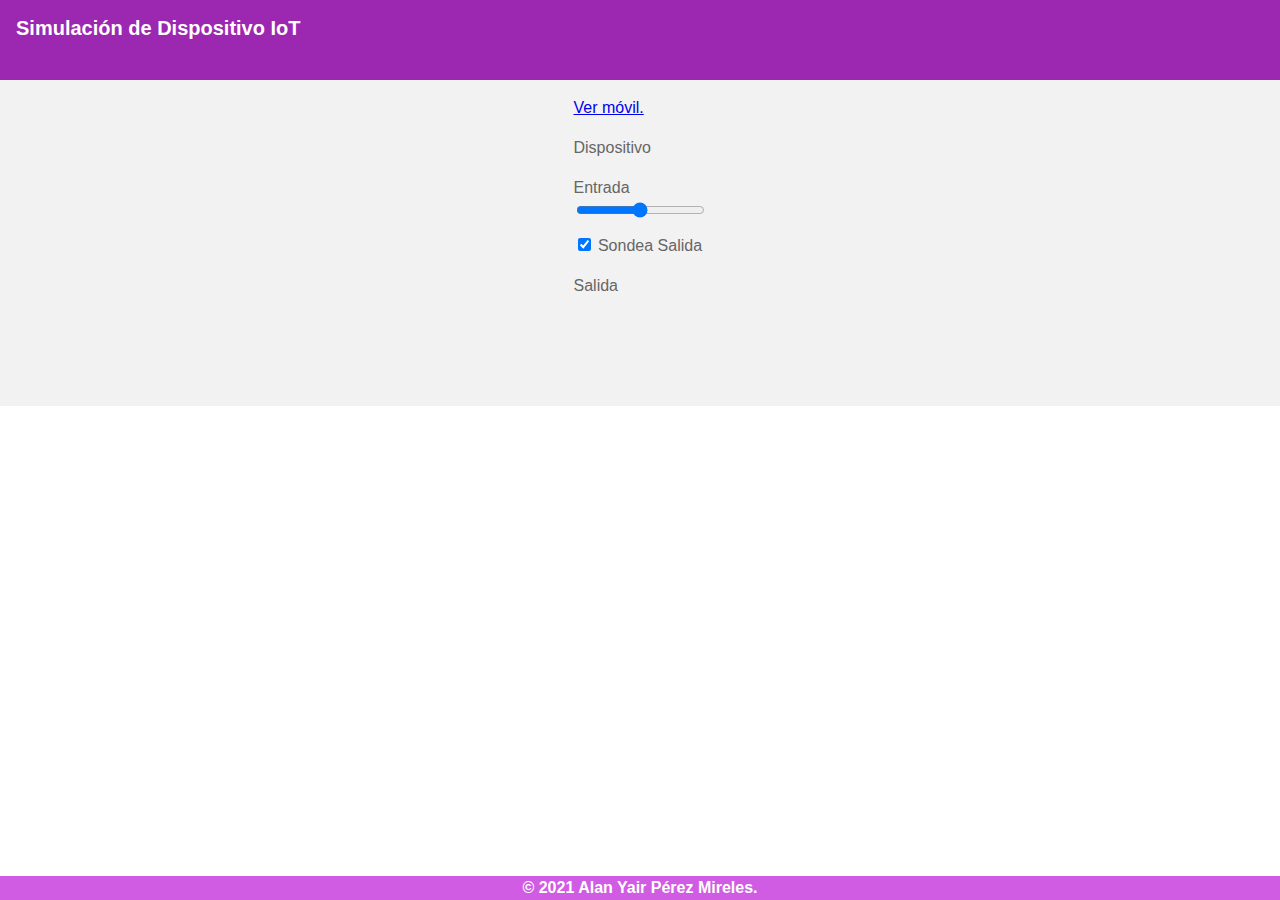
<file: dispositivo.html>
<!DOCTYPE html>
<html lang="es">

<head>
  <meta charset="UTF-8">
  <meta name="viewport" content="width=device-width, initial-scale=1.0">
  <meta http-equiv="X-UA-Compatible" content="ie=edge">
  <title>PWA IoT</title>
 
  <meta name="theme-color" content="#9c27b0">
  <link rel="icon" sizes="32x32" href="favicon.ico">

  <link rel="manifest" href="./manifest.json">

  <link rel="stylesheet" href="css/style.css">
</head>

<body>

  <header>
    <div class="herramientas">
      <h1>Simulación de Dispositivo IoT</h1>
    </div>
  </header>
  <div class="contenido">
    <p>
      <a href="index.html"
        target="_blank">
        Ver móvil.</a>
    </p>
    <p>
      <label>
        Dispositivo
        <output
          id="ctDispositivo">
        </output>
      </label>
    </p>
    <p>
      <label>
        Entrada
        <input id="ctEntrada"
          type="range"
          min="0" max="10">
      </label>
    </p>
    <p>
      <label>
        <input id="ctSondea"
          type="checkbox"
          checked>
        Sondea Salida
      </label>
    </p>
    <p>
      <label>
        Salida
        <output id="ctSalida">
        </output>
      </label>
    </p>
    <p>
      <output id="iotError">
      </output>
    </p>
  </div>
<footer>
  <div>
    <strong>&copy; 2021
      Alan Yair Pérez Mireles.</strong>
  </div>
</footer>
<script src="js/script.js"></script>
<script type="module"
src="disp/CtrlDispositivo.js">
</script>
</body>

</html>
</file>
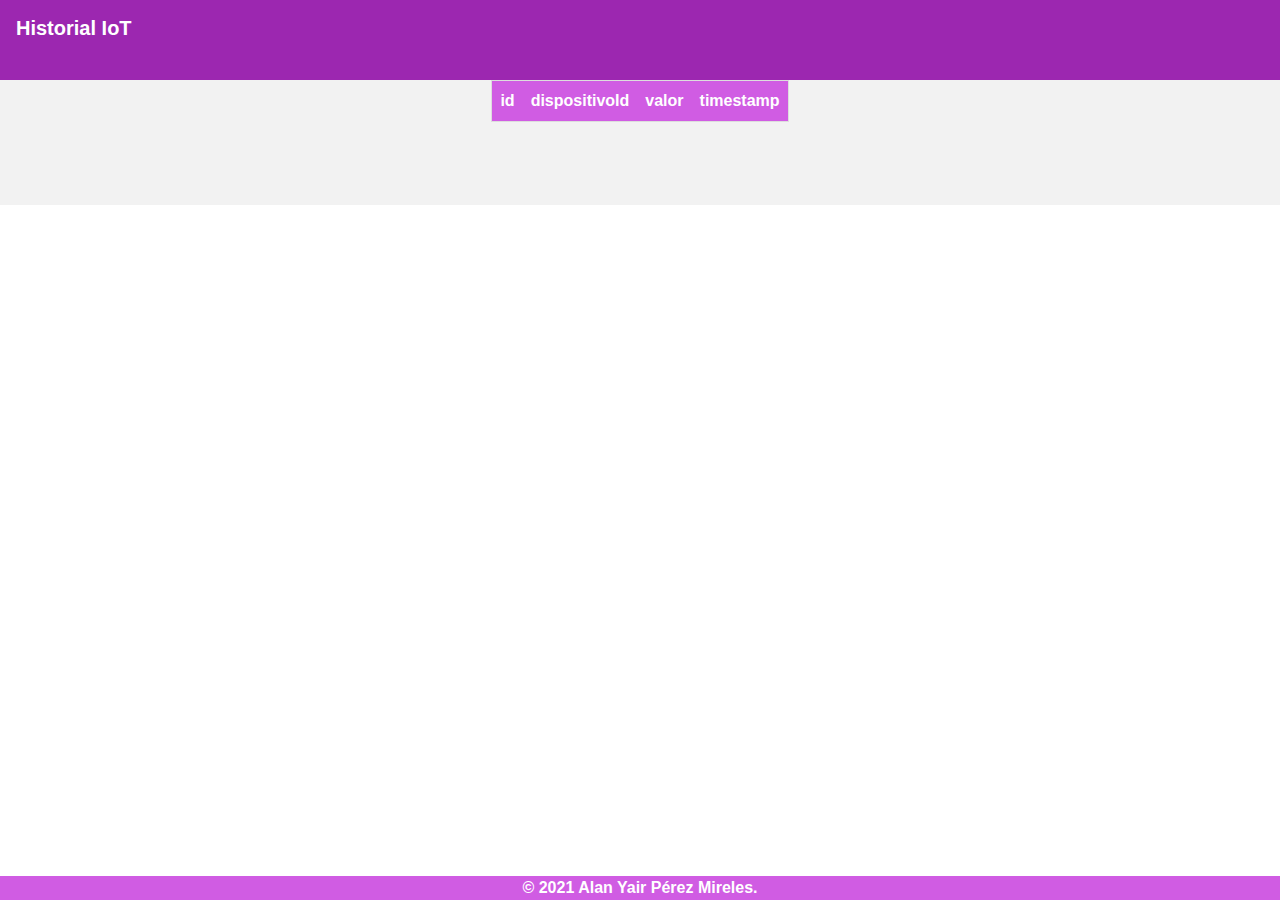
<file: historial.html>
<!DOCTYPE html>
<html lang="es">

<head>
  <meta charset="UTF-8">
  <meta name="viewport" content="width=device-width, initial-scale=1.0">
  <meta http-equiv="X-UA-Compatible" content="ie=edge">
  <title>PWA IoT</title>

  <script src="https://www.gstatic.com/firebasejs/8.3.2/firebase-app.js"></script>
  <script src="https://www.gstatic.com/firebasejs/8.2.3/firebase-firestore.js"></script>
  <script src="js/init.js"></script>

  <meta name="theme-color" content="#9c27b0">
  <link rel="icon" sizes="32x32" href="favicon.ico">

  <link rel="manifest" href="./manifest.json">
  <link rel="stylesheet" href="css/style.css">
</head>

<body>

  <header>
    <div class="herramientas">
      <h1>Historial IoT</h1>
    </div>
  </header>
  <div class="contenido">
    <table>
      <thead>
        <tr>
          <th>id</th>
          <th>dispositivoId</th>
          <th>valor</th>
          <th>timestamp</th>
        </tr>
      </thead>
      <tbody></tbody>
    </table>
  </div>
<footer>
  <div>
    <strong>&copy; 2021
      Alan Yair Pérez Mireles.</strong>
  </div>
</footer>
<script src="js/script.js"></script>
<script type="module" src="js/CtrlHistorial.js"></script>
</body>

</html>
</file>
<file: css/style.css>
:root {
  /* CUSTOM PROPERTIES
   * Valores que puede definir el
   * desarrollador y reutilizar
   * en todas las definiciones de
   * estilos.
   * Deben iniciar con -- y
   * colocarse en el elemento
   * raíz. */
  /* Propiedades de la interfaz */
  --colorPrimario: white;
  --colorPrimarioFondo: #9c27b0;
  --colorActive: #4646462c;
  --colorContenido: black;
  --colorContenidoFondo: white;
  /* Propiedades para campos */
  --colorSinFoco: gray;
  --colorConFoco: #6a0080;
  --colorError: #d05ce3;
  --colorCampo: #eeeeee;
  /* Los 2 primeros fonts son para
   * apple y "Roboto" es para
   * Android. */
  --font-family: -apple-system,
    BlinkMacSystemFont, Roboto,
    sans-serif;
  /* Uso de la custom property
   * "--colorContenido". */
  color: var(--colorContenido);
  font-family: var(--font-family);
  background-color:
    var(--colorContenidoFondo);
}

body {
  font-family: sans-serif;
  text-align: center;
  margin: 0;
	padding: 0;
	font-family: Helvetica, Arial, sans-serif;
	color: #666;
	background: #f2f2f2; 
	font-size: 1em;
	line-height: 1.5em;
	
	padding-top: 80px;
}
.contenido {
  display: inline-block;
  text-align: start;
}

header {
  color: var(--colorPrimario);
  background-color:
    var(--colorPrimarioFondo);
  
 
  top: 0;
  z-index: 1;
	height: 80px;
	
	width: 100%; 
	left: 0; 
	top: 0; 
	position: fixed;
}

.herramientas {
  display: flex;
  padding: 1rem;
  position: relative;
  gap: 1.5rem;
}

h1 {
  margin: 0 auto 0 0;
  padding: 0;
  font-size: 1.25rem;
}

.ios h1 {
  margin: 0 auto 0 auto;
}

.ios .acciones {
  position: absolute;
  top: 1rem;
  right: 1rem;
}

.icono {
  border: none;
  padding: 0;
  margin: 0;
  background-color: transparent;
  /* Quita una especie de borde
   * alrededor del borde para
   * indicar que el elemento tiene
   * el foco. */
  outline: none;
}

.icono:active {
  background-color:
    var(--colorActive);
}

.contenido {
  padding: 0 1rem;
  margin-bottom: 4.75rem;
}

meter,
input[type=range],
output {
  display: block;
}

table {
  border-collapse: collapse;
  border-spacing: 0;
  width: 100%;
  border: 1px solid #ddd;
}

th {
  text-align: left;
  padding: 8px;
  color: white;
  background-color: var(--colorError);
}
td {
  text-align: left;
  padding: 8px;
}

tr:nth-child(even){background-color: #f2f2f2}

footer {
  position: fixed;
  left: 0;
  bottom: 0;
  width: 100%;
  background-color: #d05ce3;
  color: white;
  text-align: center;
}
</file>
